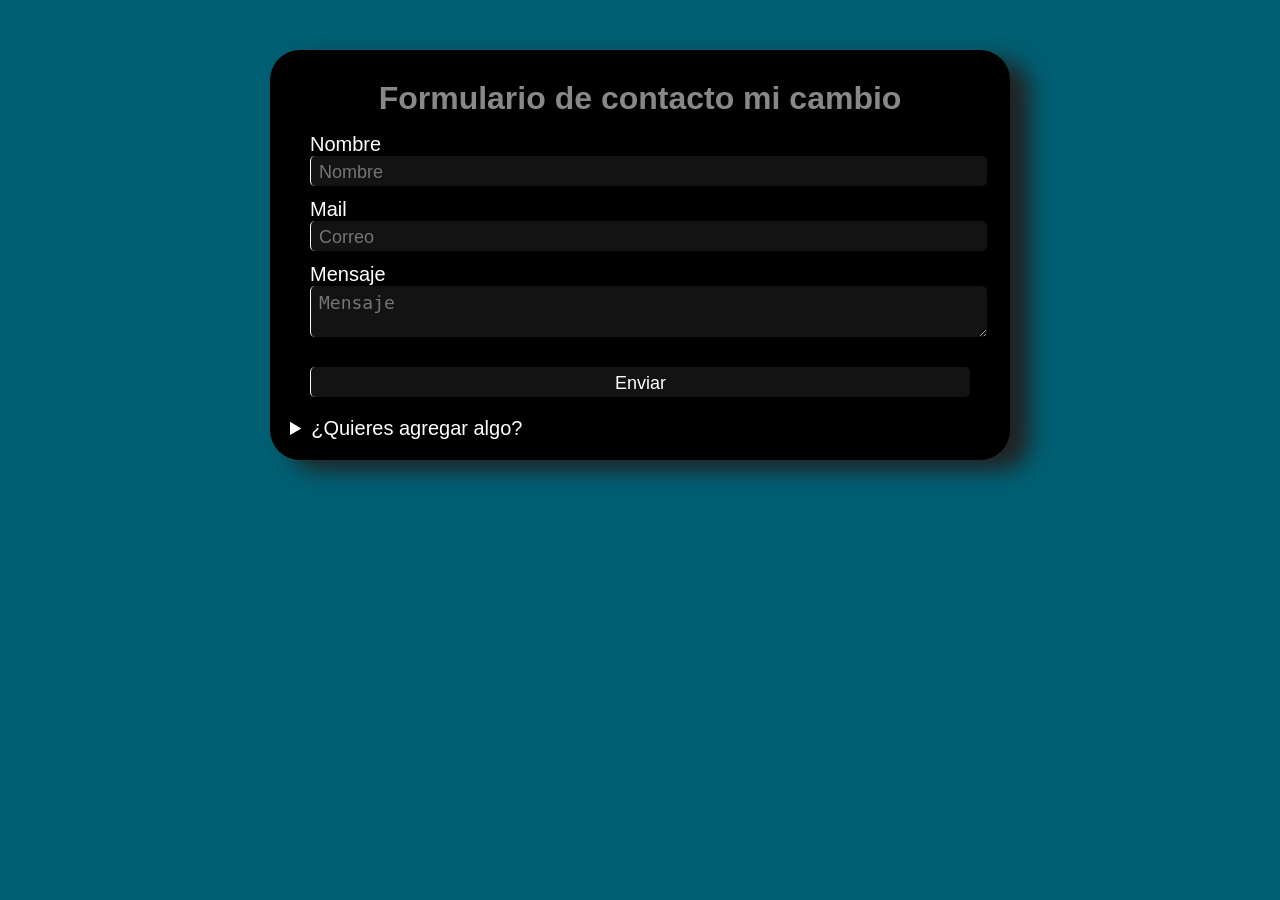
<file: formulario/index.html>
<!DOCTYPE html>
<html>
  <head>
    <title>Formulario</title>
    <link rel="stylesheet" href="styles.css" />
  </head>
  <body>
    <form  action="email.php" method="POST">
      <h1>Formulario de contacto mi cambio</h1>
      <div class="form_input">
        <label>Nombre</label>
        <input type="text" name="nombre" placeholder="Nombre" />
      </div>

      


               
      <div class="form_input">
        <label>Mail</label>
        <input type="email" name="email" placeholder="Correo" />
      </div>
      <div class="form_input">
        <label>Mensaje </label>
        <textarea name="mensaje1" placeholder="Mensaje"></textarea>
      </div>
      <div class="boton">
        <input type="submit" value="Enviar" />
      </div>

      <details>
        <summary>¿Quieres agregar algo?</summary>
        <p><textarea name="mensaje2" placeholder="Mensaje"></textarea></p>
      </details>
    </form>
  </body>
</html>
</file>
<file: formulario/styles.css>
body {
  background-color: #005f73;
  margin: auto;
  font-family: sans-serif;
}
h1 {
  text-align: center;
  color: #888;
  margin: 0px;
  padding: 10px;
}
form {
  background-color: #000;
  margin: auto;
 
  margin-top: 50px;
  padding: 20px 20px;
  max-width: 700px;
  border-radius: 30px;
  font-size: 16px;
  box-shadow: 20px 10px 22px #222;
}
input,
textarea {
  padding: 6px 8px;
  padding-bottom: 3px;
  width: 100%;
  margin: 0;
  background-color: #141313;
  color: #fff;
  border: none;
  border-left: 1px solid #fff;
  font-size: 18px;
  border-radius: 5px;
}
.form_input {
  padding: 6px 20px;
}
.boton {
  padding: 20px;
  margin: auto;
}
label {
  color: #fff;
  font-size: 20px;
}
details {
  color: #fff;
  font-size: 20px;
}

.placeholder {
  color: #fff;
  font-size: 20px;
}
</file>
